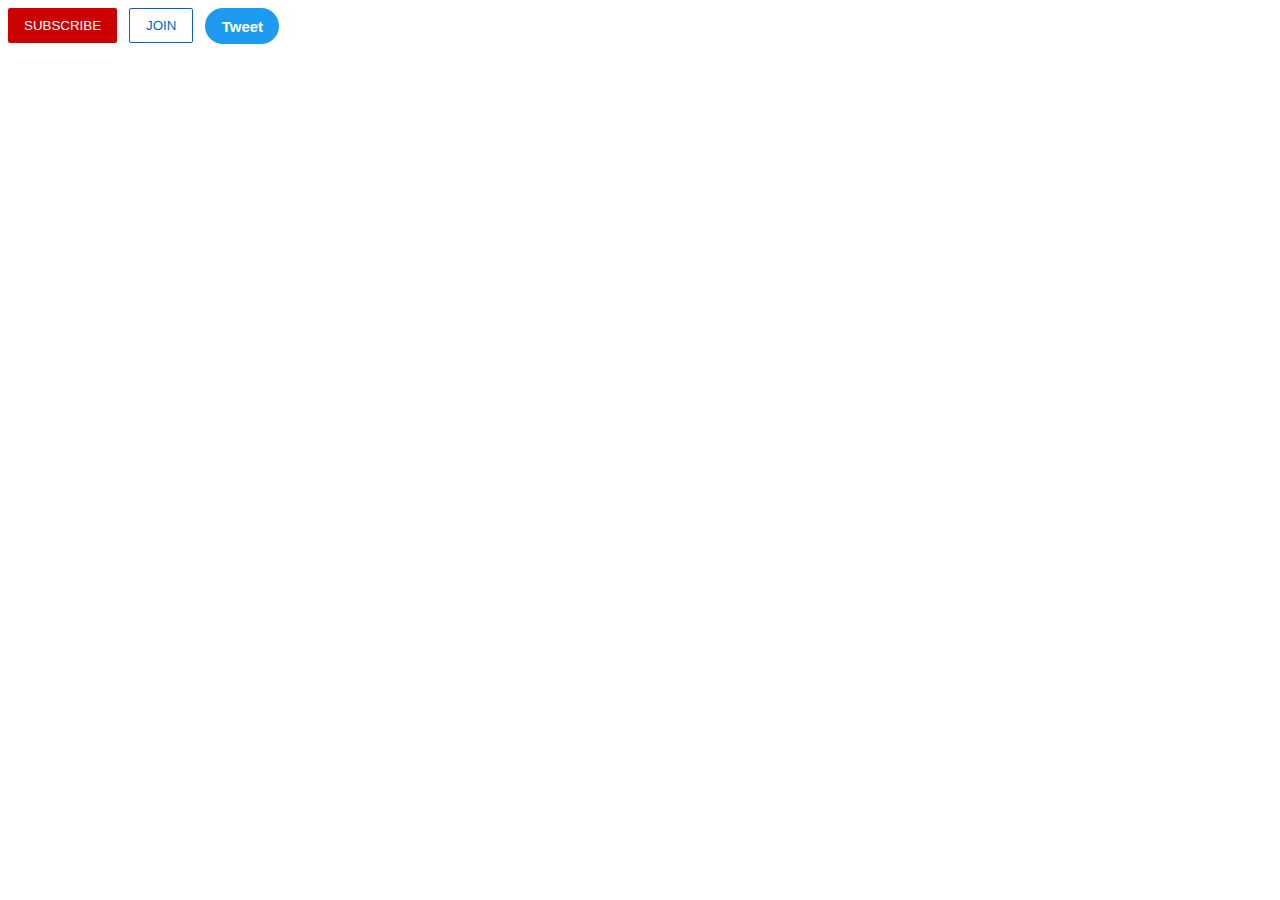
<file: index.html>
<!DOCTYPE html>
<html>
<head>
  <title>Buttons practice</title>
 <link rel="stylesheet" href="buttons.css">
</head>


<body>
<button class="subscribe-button">
  SUBSCRIBE
</button>

<button class="join-button">JOIN</button>

<button class="tweet-button">Tweet</button>
</body>

</html>
</file>
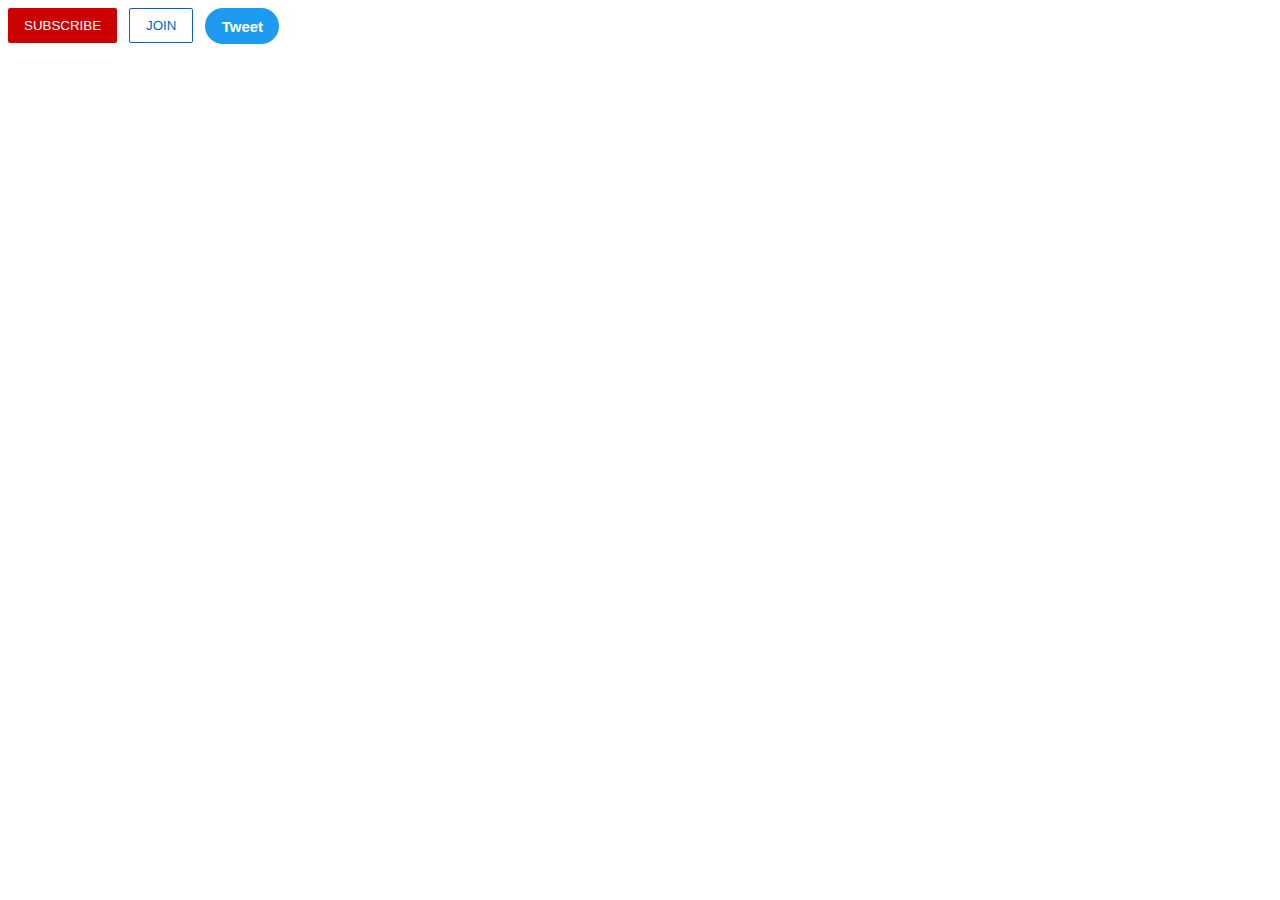
<file: buttons.html>
<!DOCTYPE html>
<html>
<head>
  <title>Buttons practice</title>
 <link rel="stylesheet" href="buttons.css">
</head>


<body>
<button class="subscribe-button">
  SUBSCRIBE
</button>

<button class="join-button">JOIN</button>

<button class="tweet-button">Tweet</button>
</body>

</html>
</file>
<file: buttons.css>
.subscribe-button {
  background-color: #cc0000;
  color: white;
  border: none;
  border-radius: 2px;
  cursor: pointer;
  margin-right: 8px;
  transition: opacity 0.15s;
  padding-top: 10px;
  padding-bottom: 10px;
  padding-left: 16px;
  padding-right: 16px;
  vertical-align: top;
  margin-left: 20;
    }
  
    .subscribe-button:hover{
      opacity: 0.7;
    }
  
    .subscribe-button:active{
      opacity: 0.5;
    }
  
    .join-button {
      background-color: white;
      border-radius: 2px;
      border-width: 1px;
      border-color: #065fd4;
      color: #065fd4;
      cursor: pointer;
      border-style: solid;
      transition: backgroung-color 0.2s,
      color 0.2s;
      padding-top: 9px;
  padding-bottom: 9px;
  padding-left: 16px;
  padding-right: 16px;
    }
  
    .join-button:hover {
      background-color: #065fd4;;
      color: white;
  
    }
  
    .join-button:active {
      opacity: 0.7;
    }
  
  
    .tweet-button {
      background-color: #1d9bf0;
      color: white;
      border: none;
      height: 36px;
      width: 74px;
      border-radius: 20px;
      font-weight: bold;
      font-size: 15px;
      cursor: pointer;
      margin-left: 8px;
      transition: box-shadow 0.15s,
      opacity 0.15s;
      vertical-align: top;
    }
  
    .tweet-button:hover{
      box-shadow: 0px 5px 10px rgba(0, 0, 0, 0.3);
    }
    .tweet-button:active{
      opacity: 0.7;
    }
</file>
